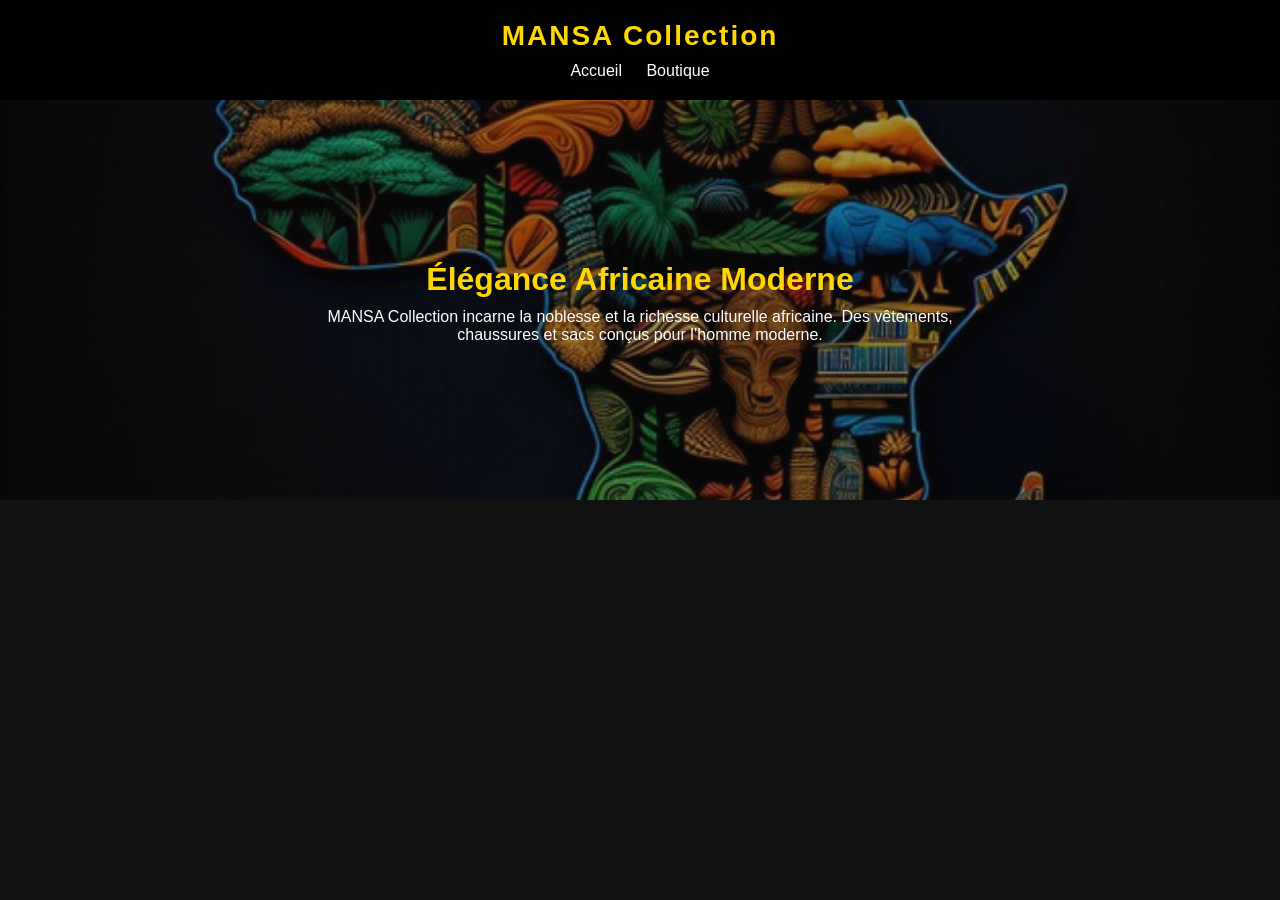
<file: index.html>
<!DOCTYPE html>
<html lang="fr">
<head>
<meta charset="UTF-8">
<title>MANSA Collection</title>
<link rel="stylesheet" href="style.css">
</head>

<body>

<header>
  <h1>MANSA Collection</h1>
  <nav>
    <a href="index.html">Accueil</a>
    <a href="boutique.html">Boutique</a>
  </nav>
</header>

<section class="hero">
  <img src="images/hero.jpg" alt="Mode africaine">
  
  <div class="hero-text">
    <h2>Élégance Africaine Moderne</h2>
    <p>
      MANSA Collection incarne la noblesse et la richesse culturelle africaine.
      Des vêtements, chaussures et sacs conçus pour l’homme moderne.
    </p>
  </div>
</section>

</body>
</html>
</file>
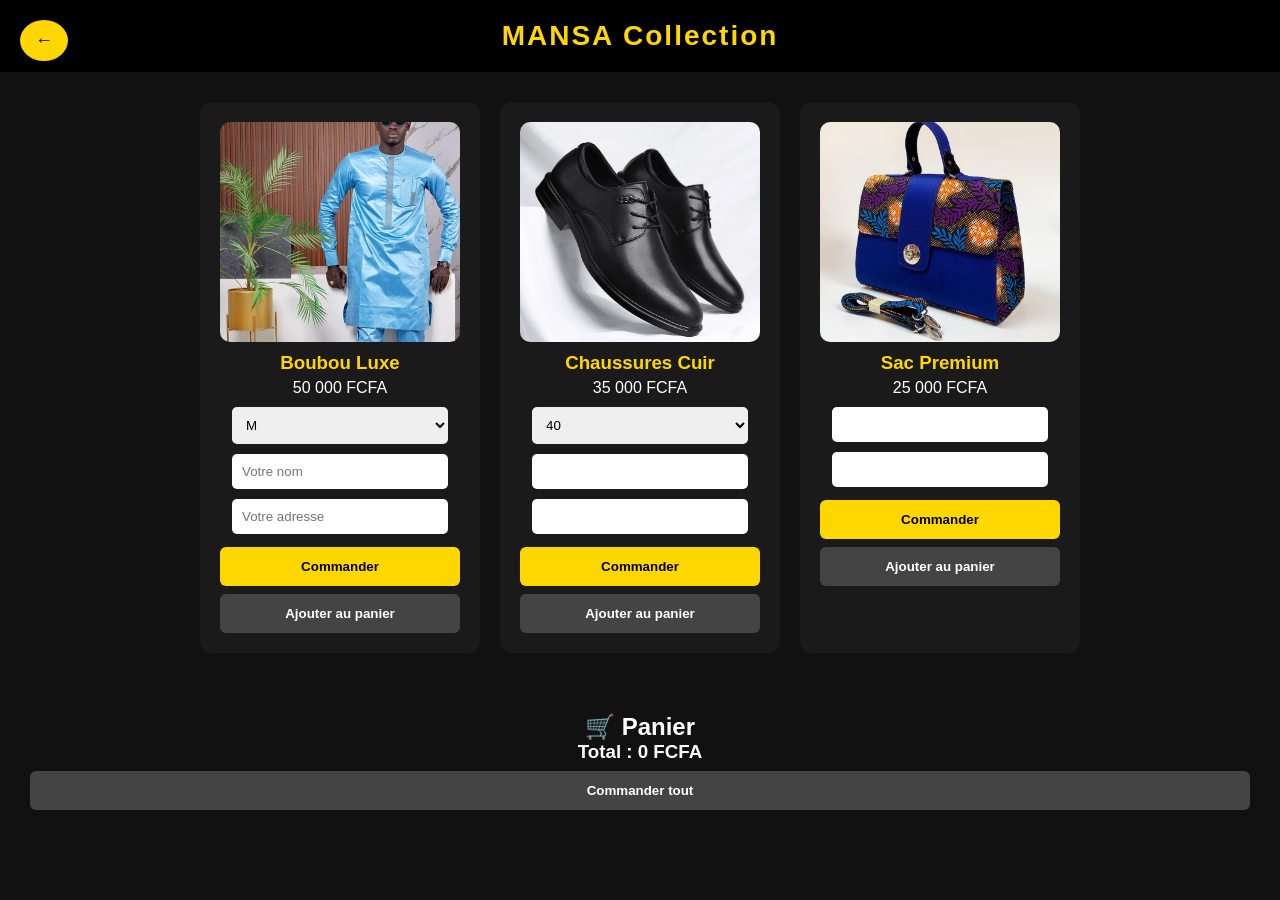
<file: boutique.html>
<!DOCTYPE html>
<html lang="fr">
<head>
<meta charset="UTF-8">
<title>Boutique - MANSA</title>
<link rel="stylesheet" href="style.css">
<script src="app.js" defer></script>
</head>

<body>

<header>
  <h1>MANSA Collection</h1>
</header>

<a href="index.html" class="btn-retour-fixed">←</a>


<section class="products">

  <!-- BOUBOU -->
  <div class="product">
    <div class="slider">
      <img src="images/boubou1.jpg" class="active">
      <img src="images/boubou2.jpg">
      <img src="images/boubou3.jpg">
    </div>

    <h3>Boubou Luxe</h3>
    <p>50 000 FCFA</p>

    <select id="taille-boubou">
      <option value="M">M</option>
      <option value="L">L</option>
      <option value="XL">XL</option>
    </select>

    <input type="text" id="nom" placeholder="Votre nom">
    <input type="text" id="adresse" placeholder="Votre adresse">

    <button onclick="orderWhatsApp('Boubou Luxe', 50000, 'taille-boubou')">
      Commander
    </button>
    <button onclick="addToCart('Boubou Luxe', 50000)">
  Ajouter au panier
</button>
  </div>

  <!-- CHAUSSURES -->
  <div class="product">
    <div class="slider">
      <img src="images/chaussure1.webp" class="active">
      <img src="images/chaussure2.jpg">
      <img src="images/chaussure3.webp">
    </div>

    <h3>Chaussures Cuir</h3>
    <p>35 000 FCFA</p>

    <select id="taille-chaussure">
      <option value="40">40</option>
      <option value="41">41</option>
      <option value="42">42</option>
      <option value="43">43</option>
    </select>

    <input type="text" id="nom">
    <input type="text" id="adresse">

    <button onclick="orderWhatsApp('Chaussures Cuir', 35000, 'taille-chaussure')">
      Commander
    </button>
    <button onclick="addToCart('Chaussures Cuir', 35000)">
  Ajouter au panier
</button>
  </div>

  <!-- SAC -->
  <div class="product">
    <div class="slider">
      <img src="images/sac1.png" class="active">
      <img src="images/sac2.jpg">
      <img src="images/sac3.jpg">
    </div>

    <h3>Sac Premium</h3>
    <p>25 000 FCFA</p>

    <!-- pas de taille -->
    <input type="text" id="nom">
    <input type="text" id="adresse">

    <button onclick="orderWhatsApp('Sac Premium', 25000, null)">
      Commander
    </button>

    <button onclick="addToCart('Sac Premium', 25000)">
    Ajouter au panier
    </button>
  </div>

</section>
<section class="cart">
  <h2>🛒 Panier</h2>
  <ul id="cart-items"></ul>
  <h3>Total : <span id="total">0</span> FCFA</h3>

  <button onclick="sendCartWhatsApp()">Commander tout</button>
</section>

</body>
</html>
</file>
<file: style.css>
/* RESET */
* {
  margin: 0;
  padding: 0;
  box-sizing: border-box;
}

/* BODY */
body {
  font-family: Arial, sans-serif;
  background: #111;
  color: white;
}

/* HEADER */
header {
  background: black;
  color: gold;
  text-align: center;
  padding: 20px;
}

header h1 {
  font-size: 28px;
  letter-spacing: 2px;
}


/* NAVIGATION */
nav {
  margin-top: 10px;
}

nav a {
  color: white;
  text-decoration: none;
  margin: 0 10px;
  font-size: 16px;
  transition: 0.3s;
}

nav a:hover {
  color: gold;
}

/* HERO (ACCUEIL) */
.hero {
  position: relative;
  text-align: center;
}

.hero img {
  width: 100%;
  height: 400px;
  object-fit: cover;
  opacity: 0.6;
}

.hero-text {
  position: absolute;
  top: 50%;
  left: 50%;
  transform: translate(-50%, -50%);
}

.hero-text h2 {
  font-size: 32px;
  color: gold;
}

.hero-text p {
  margin-top: 10px;
}

/* PRODUITS */
.products {
  display: flex;
  flex-wrap: wrap;
  justify-content: center;
  gap: 20px;
  padding: 30px;
}

/* CARTE PRODUIT */
.product {
  background: #1a1a1a;
  padding: 20px;
  border-radius: 12px;
  width: 280px;
  text-align: center;
  transition: 0.3s;
}

.product:hover {
  transform: scale(1.05);
}

/* SLIDER */
.slider {
  position: relative;
}

.slider img {
  width: 100%;
  height: 220px;
  object-fit: cover;
  display: none;
  border-radius: 10px;
}

.slider img.active {
  display: block;
}

/* TITRES PRODUIT */
.product h3 {
  margin-top: 10px;
  color: gold;
}

.product p {
  margin: 5px 0;
}

/* INPUTS */
input, select {
  width: 90%;
  padding: 10px;
  margin: 5px 0;
  border: none;
  border-radius: 5px;
  outline: none;
}

/* BOUTON */
button {
  background: gold;
  color: black;
  border: none;
  padding: 12px;
  width: 100%;
  margin-top: 10px;
  cursor: pointer;
  border-radius: 6px;
  font-weight: bold;
  transition: 0.3s;
}

button:hover {
  background: orange;
}

/* PANIER */
.cart {
  padding: 30px;
  text-align: center;
}

/* FOOTER */
footer {
  background: black;
  text-align: center;
  padding: 20px;
  margin-top: 20px;
  font-size: 14px;
}
button {
  margin-top: 8px;
}

button:first-of-type {
  background: gold;
}

button:last-of-type {
  background: #444;
  color: white;
}

/* RESPONSIVE (MOBILE) */
@media (max-width: 768px) {

  .hero img {
    height: 250px;
  }

  .hero-text h2 {
    font-size: 22px;
  }

  .products {
    flex-direction: column;
    align-items: center;
  }

  .product {
    width: 90%;
  }
}
.btn-retour-fixed {
  position: fixed;
  top: 20px;
  left: 20px;
  background: gold;
  color: black;
  padding: 10px 15px;
  border-radius: 50%;
  text-decoration: none;
  font-size: 18px;
  z-index: 1000;
}

.btn-retour-fixed:hover {
  background: orange;
}
</file>
